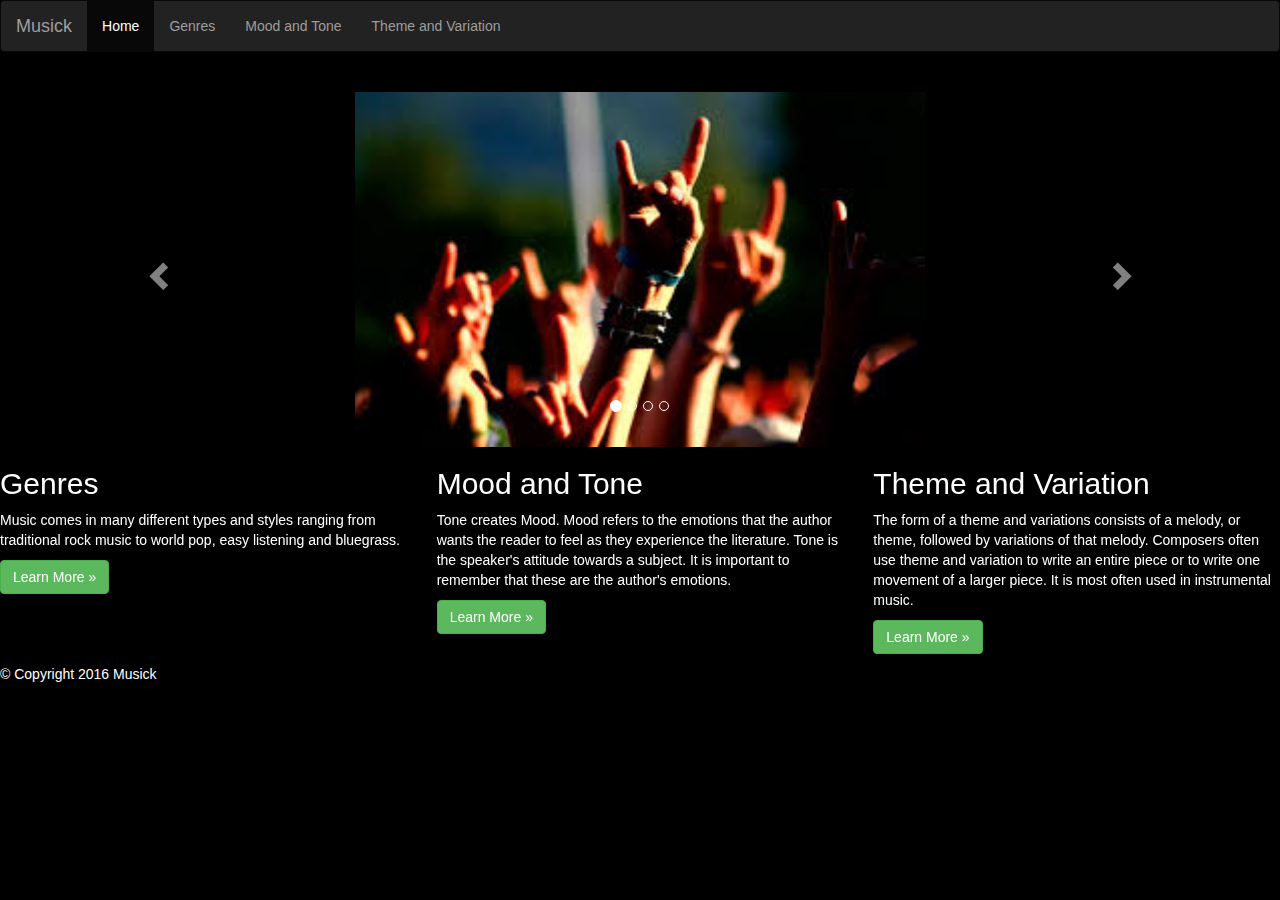
<file: index.html>
<!DOCTYPE html>
<html lang="en">
  <head>
    <meta charset="utf-8">
    <meta http-equiv="X-UA-Compatible" content="IE=edge">
    <meta name="viewport" content="width=device-width, initial-scale=1">
   
    <title>Musick</title>

    <!-- Bootstrap -->
    <link href="css/bootstrap.min.css" rel="stylesheet">
    <script src="https://ajax.googleapis.com/ajax/libs/jquery/1.12.4/jquery.min.js"></script>
    <script src="js/bootstrap.min.js"></script>
   <style>

  .carousel-inner > .item > img,
  .carousel-inner > .item > a > img {
      width: 50%;
      margin: auto;
  }

  body{
  	background-color: black;
  }
 	p , h2{
 		color: white;
 	}

 li{
 	color:white;
 }	
</style>
  </head>
<body>


    <div class="Header">

<nav class="navbar navbar-inverse">
  <div class="container-fluid">
    <div class="navbar-header">
      <a class="navbar-brand" href="#">Musick</a>
    </div>
    <ul class="nav navbar-nav">
      <li class="active"><a href="#">Home</a></li>
      <li class="page-scroll">
      <a href="genres.html">Genres</a></li>
      <li ><a href="moodt.html">Mood and Tone</a></li>
      <li><a href="themev.html">Theme and Variation</a></li>
    </ul>
  </div>
</nav>
</div>


 <div class="container">
  <br>
  <div id="myCarousel" class="carousel slide" data-ride="carousel">
    <!-- Indicators -->
    <ol class="carousel-indicators">
      <li data-target="#myCarousel" data-slide-to="0" class="active"></li>
      <li data-target="#myCarousel" data-slide-to="1"></li>
      <li data-target="#myCarousel" data-slide-to="2"></li>
      <li data-target="#myCarousel" data-slide-to="3"></li>
    </ol>

    <!-- Wrapper for slides -->
    <div class="carousel-inner" role="listbox">
      <div class="item active">
        <img src="rock.jpg" alt="Rock" width="350" height="250">
      </div>

      <div class="item">
        <img src="dance.jpg" alt="Dance" width="350" height="250">
      </div>
    
      <div class="item">
        <img src="hiphop.jpg" alt="hiphop" width="350" height="250">
      </div>

      <div class="item">
        <img src="country.jpg" alt="Country" width="350" height="250">
      </div>
    </div>

    <!-- Left and right controls -->
    <a class="left carousel-control" href="#myCarousel" role="button" data-slide="prev">
      <span class="glyphicon glyphicon-chevron-left" aria-hidden="true"></span>
      <span class="sr-only">Previous</span>
    </a>
    <a class="right carousel-control" href="#myCarousel" role="button" data-slide="next">
      <span class="glyphicon glyphicon-chevron-right" aria-hidden="true"></span>
      <span class="sr-only">Next</span>
    </a>
  </div>
</div>

<div class="Article">
    <div class="row">
        <div class="col-md-4">
            <h2>Genres</h2>
            <p>Music comes in many different types and styles ranging from traditional rock music to world pop, easy listening and bluegrass.</p>
            <p><a href="genres.html" target="_blank" class="btn btn-success">Learn More &raquo;</a></p>
        </div>
        <div class="col-md-4">
            <h2>Mood and Tone</h2>
            <p>Tone creates Mood.
            Mood refers to the emotions that the author wants the reader to feel as they experience the literature.
            Tone is the speaker's attitude towards a subject. It is important to remember that these are the author's emotions.
           </p>
            <p><a href="moodt.html" target="_blank" class="btn btn-success">Learn More &raquo;</a></p>
        </div>
        <div class="col-md-4">
            <h2>Theme and Variation</h2>
            <p>The form of a theme and variations consists of a melody, or theme, followed by variations of that melody. Composers often use theme and variation to write an entire piece or to write one movement of a larger piece. It is most often used in instrumental music.</p>
            <p><a href="themev.html" target="_blank" class="btn btn-success">Learn More &raquo;</a></p>
        </div>
    </div>



    <div class="row">
        <div class="col-xs-12">
            <footer>
                <p>&copy; Copyright 2016 Musick</p>
            </footer>
        </div>
    </div>
</div>


    

</body>
</html>
</file>
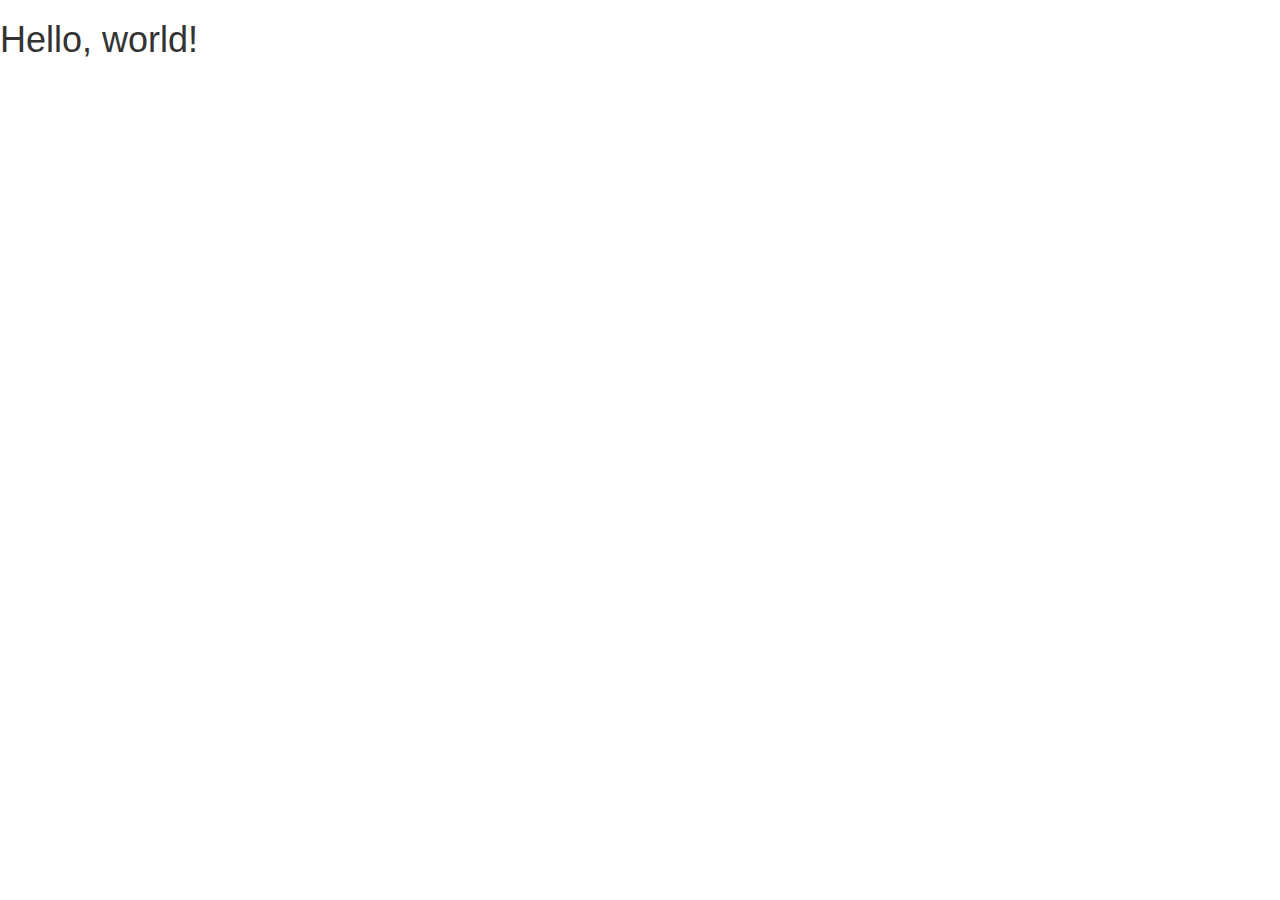
<file: bootstrap.html>
<!DOCTYPE html>
<html lang="en">
  <head>
    <meta charset="utf-8">
    <meta http-equiv="X-UA-Compatible" content="IE=edge">
    <meta name="viewport" content="width=device-width, initial-scale=1">
   
    <title>Bootstrap 101 Template</title>

    <!-- Bootstrap -->
    <link href="css/bootstrap.min.css" rel="stylesheet">
    <script src="https://ajax.googleapis.com/ajax/libs/jquery/1.12.4/jquery.min.js"></script>
    <script src="js/bootstrap.min.js"></script>
   
  </head>
  <body>
    <h1>Hello, world!</h1>

   
   
  </body>
</html>
</file>
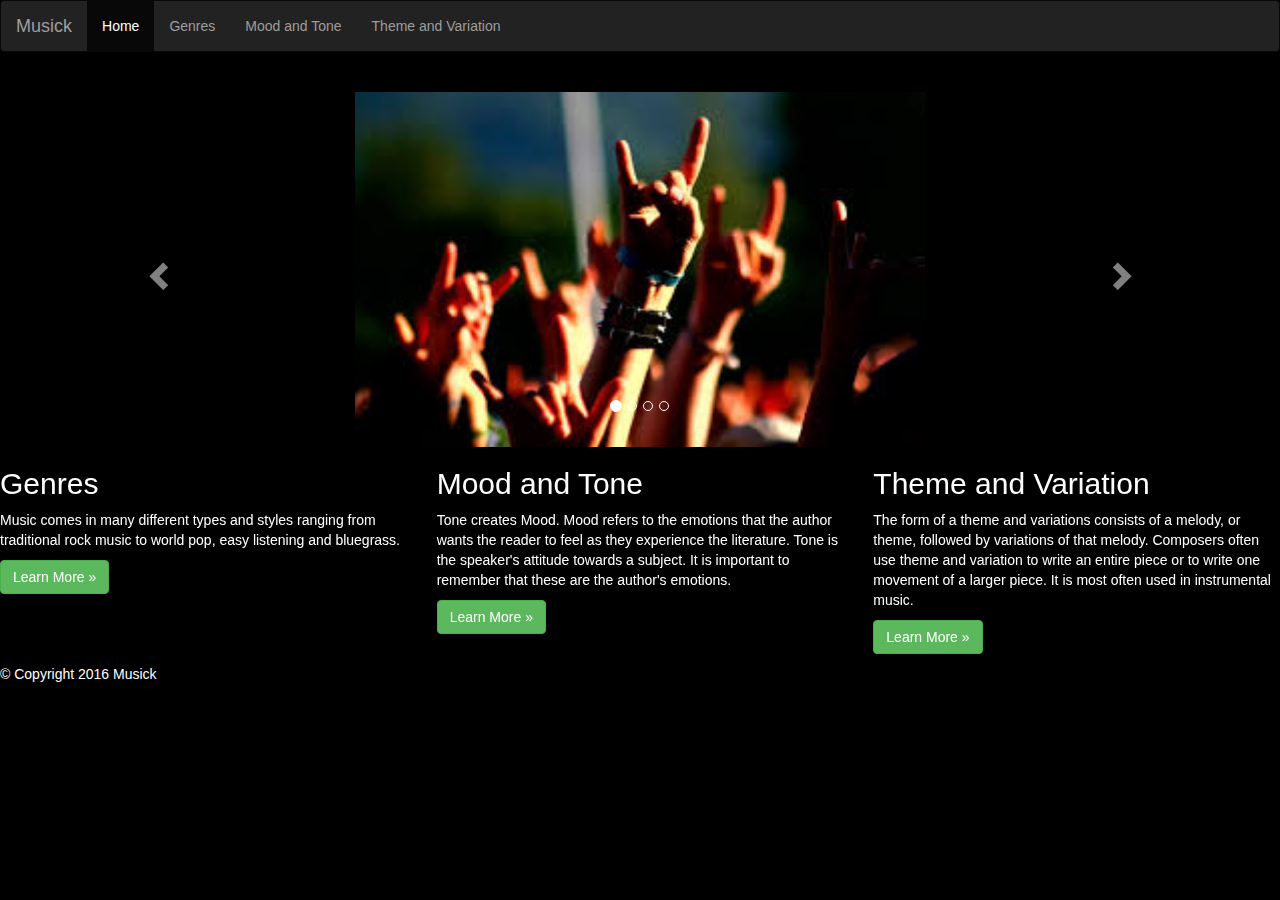
<file: Music.html>
<!DOCTYPE html>
<html lang="en">
  <head>
    <meta charset="utf-8">
    <meta http-equiv="X-UA-Compatible" content="IE=edge">
    <meta name="viewport" content="width=device-width, initial-scale=1">
   
    <title>Musick</title>

    <!-- Bootstrap -->
    <link href="css/bootstrap.min.css" rel="stylesheet">
    <script src="https://ajax.googleapis.com/ajax/libs/jquery/1.12.4/jquery.min.js"></script>
    <script src="js/bootstrap.min.js"></script>
   <style>

  .carousel-inner > .item > img,
  .carousel-inner > .item > a > img {
      width: 50%;
      margin: auto;
  }

  body{
  	background-color: black;
  }
 	p , h2{
 		color: white;
 	}

 li{
 	color:white;
 }	
</style>
  </head>
<body>


    <div class="Header">

<nav class="navbar navbar-inverse">
  <div class="container-fluid">
    <div class="navbar-header">
      <a class="navbar-brand" href="#">Musick</a>
    </div>
    <ul class="nav navbar-nav">
      <li class="active"><a href="#">Home</a></li>
      <li class="page-scroll">
      <a href="genres.html">Genres</a></li>
      <li ><a href="moodt.html">Mood and Tone</a></li>
      <li><a href="themev.html">Theme and Variation</a></li>
    </ul>
  </div>
</nav>
</div>


 <div class="container">
  <br>
  <div id="myCarousel" class="carousel slide" data-ride="carousel">
    <!-- Indicators -->
    <ol class="carousel-indicators">
      <li data-target="#myCarousel" data-slide-to="0" class="active"></li>
      <li data-target="#myCarousel" data-slide-to="1"></li>
      <li data-target="#myCarousel" data-slide-to="2"></li>
      <li data-target="#myCarousel" data-slide-to="3"></li>
    </ol>

    <!-- Wrapper for slides -->
    <div class="carousel-inner" role="listbox">
      <div class="item active">
        <img src="rock.jpg" alt="Rock" width="350" height="250">
      </div>

      <div class="item">
        <img src="dance.jpg" alt="Dance" width="350" height="250">
      </div>
    
      <div class="item">
        <img src="hiphop.jpg" alt="hiphop" width="350" height="250">
      </div>

      <div class="item">
        <img src="country.jpg" alt="Country" width="350" height="250">
      </div>
    </div>

    <!-- Left and right controls -->
    <a class="left carousel-control" href="#myCarousel" role="button" data-slide="prev">
      <span class="glyphicon glyphicon-chevron-left" aria-hidden="true"></span>
      <span class="sr-only">Previous</span>
    </a>
    <a class="right carousel-control" href="#myCarousel" role="button" data-slide="next">
      <span class="glyphicon glyphicon-chevron-right" aria-hidden="true"></span>
      <span class="sr-only">Next</span>
    </a>
  </div>
</div>

<div class="Article">
    <div class="row">
        <div class="col-md-4">
            <h2>Genres</h2>
            <p>Music comes in many different types and styles ranging from traditional rock music to world pop, easy listening and bluegrass.</p>
            <p><a href="genres.html" target="_blank" class="btn btn-success">Learn More &raquo;</a></p>
        </div>
        <div class="col-md-4">
            <h2>Mood and Tone</h2>
            <p>Tone creates Mood.
            Mood refers to the emotions that the author wants the reader to feel as they experience the literature.
            Tone is the speaker's attitude towards a subject. It is important to remember that these are the author's emotions.
           </p>
            <p><a href="moodt.html" target="_blank" class="btn btn-success">Learn More &raquo;</a></p>
        </div>
        <div class="col-md-4">
            <h2>Theme and Variation</h2>
            <p>The form of a theme and variations consists of a melody, or theme, followed by variations of that melody. Composers often use theme and variation to write an entire piece or to write one movement of a larger piece. It is most often used in instrumental music.</p>
            <p><a href="themev.html" target="_blank" class="btn btn-success">Learn More &raquo;</a></p>
        </div>
    </div>



    <div class="row">
        <div class="col-xs-12">
            <footer>
                <p>&copy; Copyright 2016 Musick</p>
            </footer>
        </div>
    </div>
</div>


    

</body>
</html>
</file>
